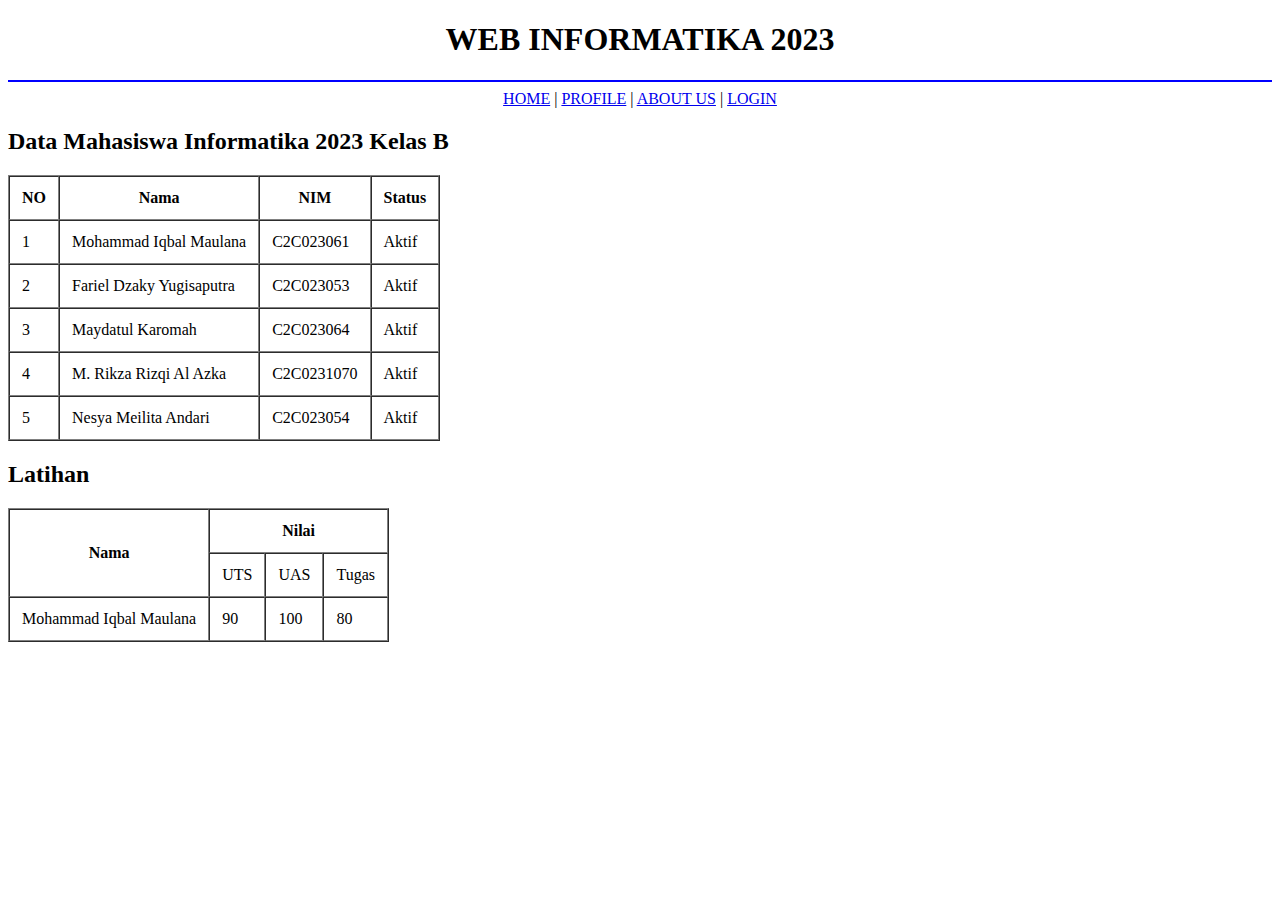
<file: about.html>
<!DOCTYPE html>
<html lang="en">
<head>
    <meta charset="UTF-8">
    <meta name="viewport" content="width=device-width, initial-scale=1.0">
    <title>ABOUT | INFORMATIKA</title>
</head>
<body>
    <h1 align="center">WEB INFORMATIKA 2023</h1>
    <hr size="2px" color="blue">

    <nav align="center">
        <a href="index.html">HOME</a> | 
        <a href="profile.html">PROFILE</a> |
        <a href="about.html">ABOUT US</a> |
        <a href="login.html">LOGIN</a>
    </nav>
    <h2>Data Mahasiswa Informatika 2023 Kelas B</h2>
    
    <table border="1px" cellspacing="0" cellpadding="12px">
        <tr>
            <th>NO</th>
            <th>Nama</th>
            <th>NIM</th>
            <th>Status</th>
        </tr>
        <tr>
            <td>1</td>
            <td>Mohammad Iqbal Maulana</td>
            <td>C2C023061</td>
            <td>Aktif</td>
        </tr>
        <tr>
            <td>2</td>
            <td>Fariel Dzaky Yugisaputra</td>
            <td>C2C023053</td>
            <td>Aktif</td>
        </tr>
        <tr>
            <td>3</td>
            <td>Maydatul Karomah</td>
            <td>C2C023064</td>
            <td>Aktif</td>
        </tr>
        <tr>
            <td>4</td>
            <td>M. Rikza Rizqi Al Azka</td>
            <td>C2C0231070</td>
            <td>Aktif</td>
        </tr>
        <tr>
            <td>5</td>
            <td>Nesya Meilita Andari</td>
            <td>C2C023054</td>
            <td>Aktif</td>
        </tr>
    </table>

    <h2>Latihan</h2>
    <table border="1px" cellspacing="0" cellpadding="12px">
        <tr>
            <th rowspan="2">Nama</th>
            <th colspan="3">Nilai</th>
        </tr>
        <tr>
            <td>UTS</td>
            <td>UAS</td>
            <td>Tugas</td>
        </tr>
        <tr>
            <td>Mohammad Iqbal Maulana</td>
            <td>90</td>
            <td>100</td>
            <td>80</td>
        </tr>
    </table>
</body>
</html>
</file>
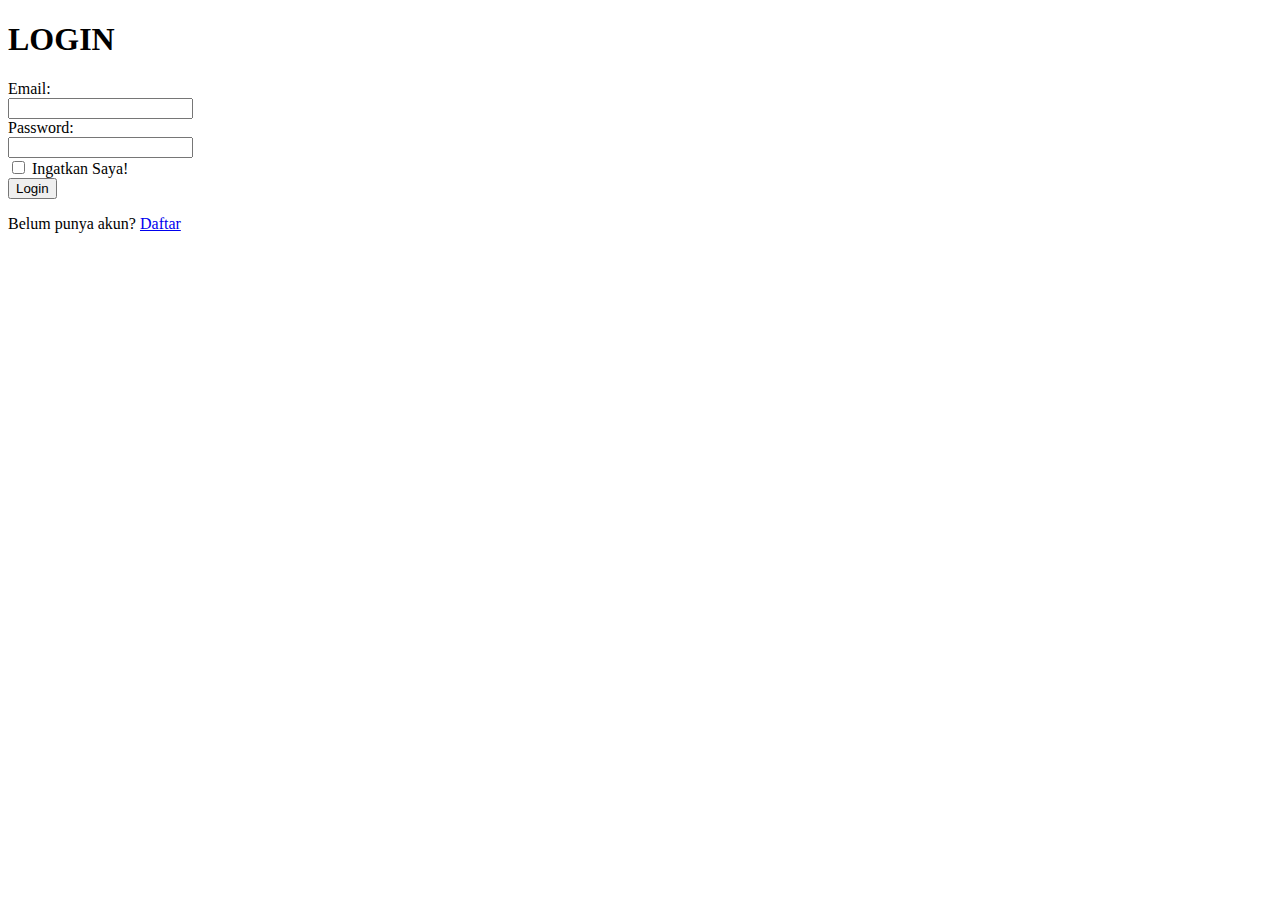
<file: login.html>
<!DOCTYPE html>
<html lang="en">
<head>
    <meta charset="UTF-8">
    <meta name="viewport" content="width=device-width, initial-scale=1.0">
    <title>LOGIN | INFORMATIKA</title>
</head>
<body>
    <h1>LOGIN</h1>
    <form action="login.php" method="post" 
    enctype="multipart/form-data" >
        <label> Email:</label> <br>
        <input type="email" name="email"> <br>
        <label> Password:</label> <br>
        <input type="password" name="password"> <br>
        <input type="checkbox" name="ingat" value="1">
        <label>Ingatkan Saya!</label> <br>
        <input type="submit" value="Login">
    </form>
    <p>Belum punya akun? <a href="register.html">Daftar</a></p>
</body>
</html>
</file>
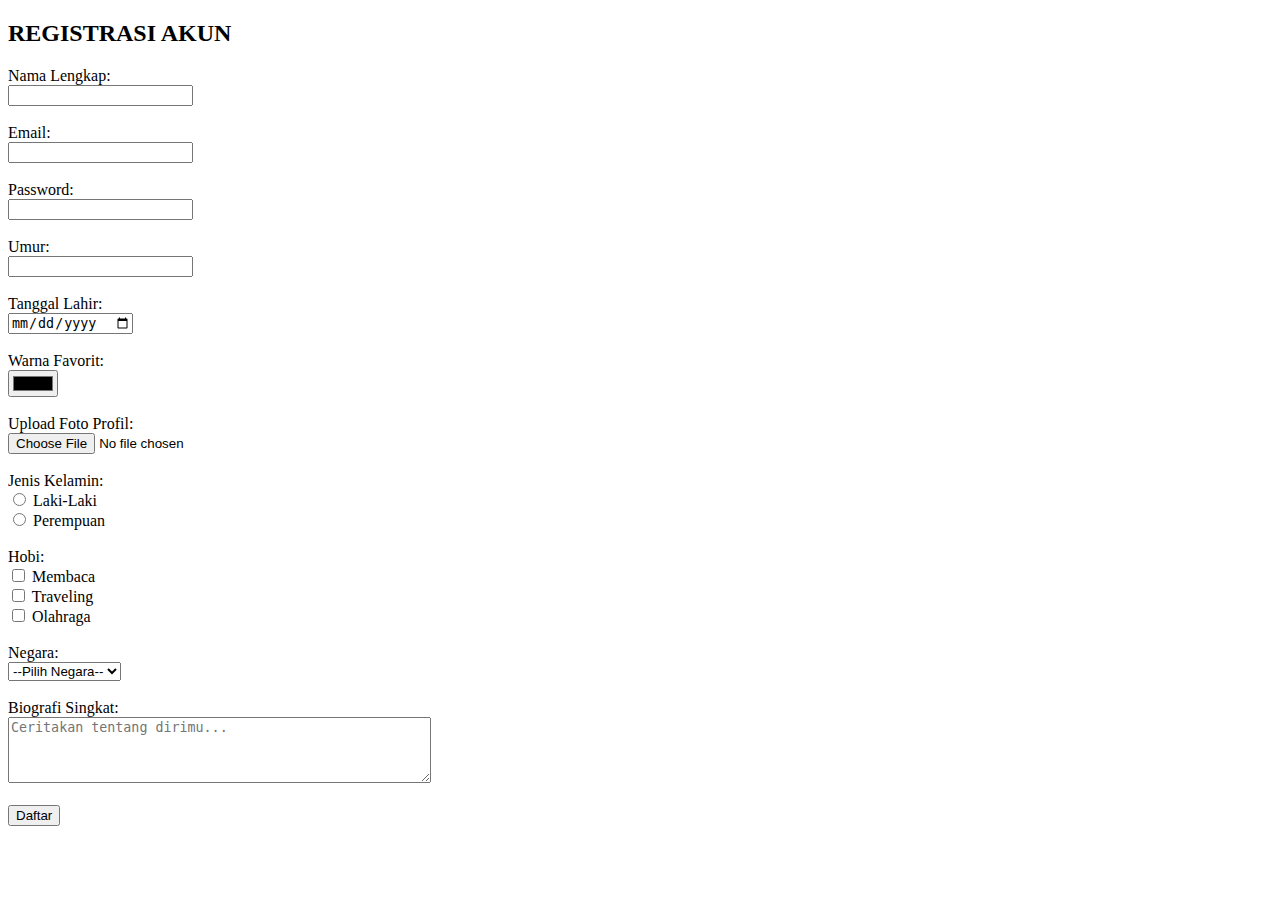
<file: register.html>
<!DOCTYPE html>
<html lang="id">
<head>
    <meta charset="UTF-8">
    <title>Halaman Registrasi</title>
</head>
<body>
    <h2>REGISTRASI AKUN</h2>
    <form action="submit.php" method="post" enctype="multipart/form-data">

        <label for="nama">Nama Lengkap:</label><br>
        <input type="text" id="nama" name="nama" required><br><br>

        <label for="email">Email:</label><br>
        <input type="email" id="email" name="email" required><br><br>

        <label for="password">Password:</label><br>
        <input type="password" id="password" name="password" required><br><br>

        <label for="umur">Umur:</label><br>
        <input type="number" id="umur" name="umur" min="0" required><br><br>

        <label for="tanggal_lahir">Tanggal Lahir:</label><br>
        <input type="date" id="tanggal_lahir" name="tanggal_lahir" required><br><br>

        <label for="warna">Warna Favorit:</label><br>
        <input type="color" id="warna" name="warna"><br><br>

        <label for="foto">Upload Foto Profil:</label><br>
        <input type="file" id="foto" name="foto" accept="image/*"><br><br>

        <label>Jenis Kelamin:</label><br>
        <input type="radio" id="laki" name="jenis_kelamin" value="Laki-Laki" required>
        <label for="laki">Laki-Laki</label><br>
        <input type="radio" id="perempuan" name="jenis_kelamin" value="Perempuan">
        <label for="perempuan">Perempuan</label><br><br>

        <label>Hobi:</label><br>
        <input type="checkbox" id="membaca" name="hobi[]" value="Membaca">
        <label for="membaca">Membaca</label><br>
        <input type="checkbox" id="traveling" name="hobi[]" value="Traveling">
        <label for="traveling">Traveling</label><br>
        <input type="checkbox" id="olahraga" name="hobi[]" value="Olahraga">
        <label for="olahraga">Olahraga</label><br><br>

        <label for="negara">Negara:</label><br>
        <select id="negara" name="negara" required>
            <option value="">--Pilih Negara--</option>
            <option value="USA">USA</option>
            <option value="UK">UK</option>
            <option value="Indonesia">Indonesia</option>
        </select><br><br>

        <label for="biografi">Biografi Singkat:</label><br>
        <textarea id="biografi" name="biografi" rows="4" cols="50" placeholder="Ceritakan tentang dirimu..."></textarea><br><br>
        <input type="submit" value="Daftar">
    </form>
</body>
</html>
</file>
